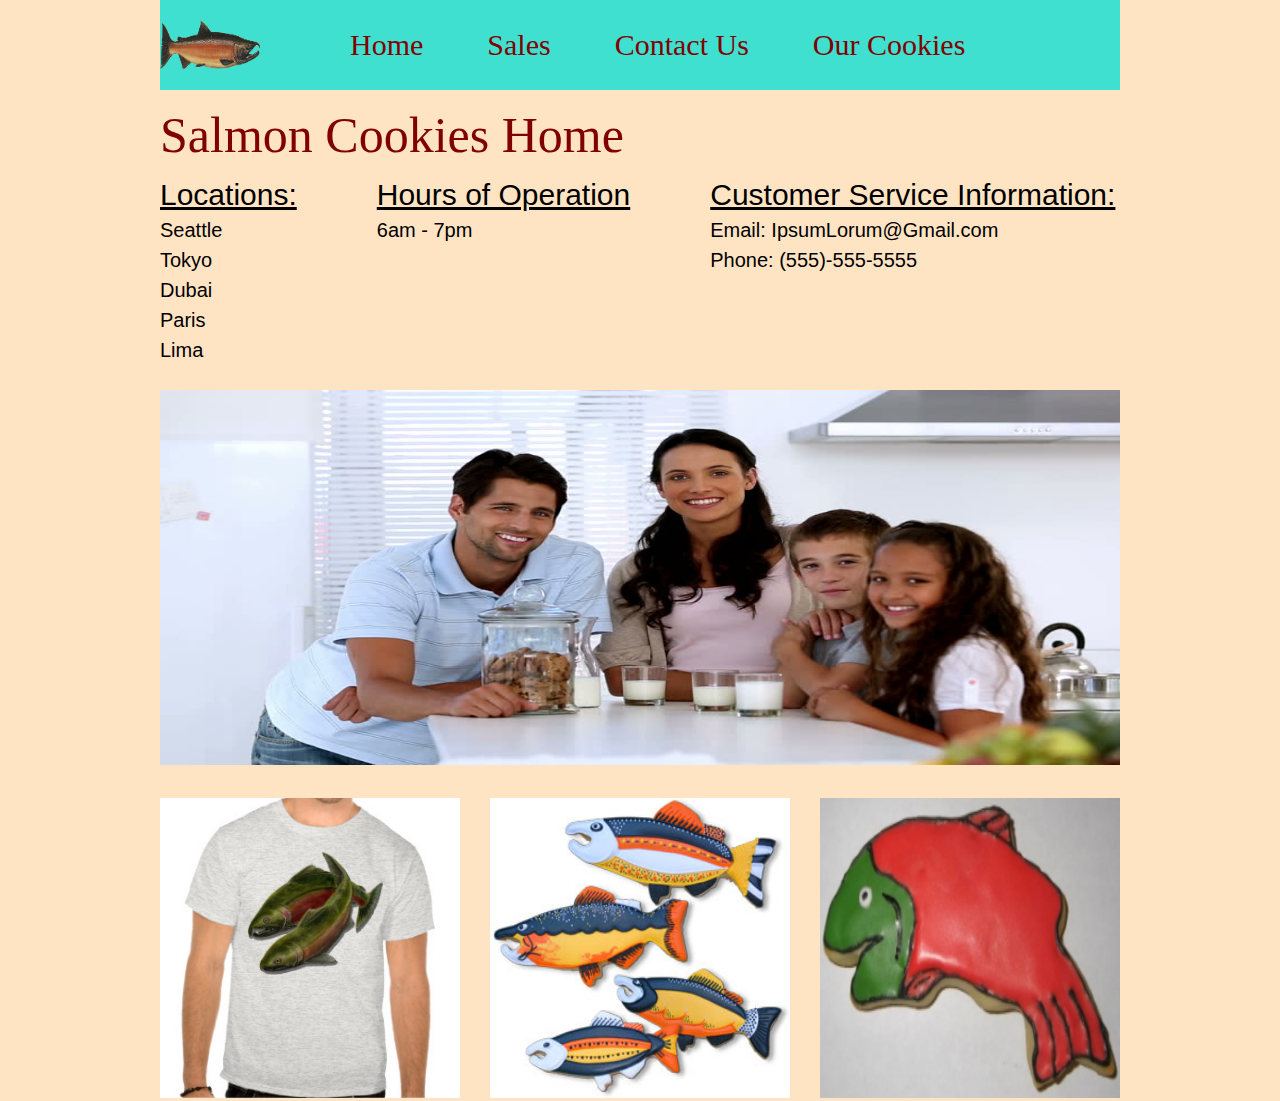
<file: index.html>
<!DOCTYPE html>
<html lang="en">

<link rel="stylesheet" href="reset.css">
<link rel="stylesheet" href="style.css">
  
  <header>
    <title>SalmonCookies</title>
    <nav> 
      <img src="Logo/salmon.png" alt="FishCookies">
      <ul>
        <li>
          <a href="/index.html">Home</a>
          <a href="/sales.html">Sales</a>
          <a>Contact Us</a>
          <a>Our Cookies</a>
        </li>
      </ul>
    </nav>
  </header>
  <h1>Salmon Cookies Home</h1>
  <article>
    <ul>
      <li>
        <a>Locations:</a>
      </li>
      <li>
        <p>Seattle</p>
      </li>
      <li>
        <p>Tokyo</p>
      </li>
      <li>
        <p>Dubai</p>
      </li>
      <li>
        <p>Paris</p>
      </li>
      <li>
        <p>Lima</p>
      </li>
    </ul>
    <ul>
      <li>
        <a>Hours of Operation</a>
      </li>
      <li>
        <p>6am - 7pm</p>
      </li>
    </ul>
    <ul>
      <li>
        <a>Customer Service Information:</a>
      </li>
      <li>
        <p>Email: IpsumLorum@Gmail.com</p>
      </li>
      <li>
        <p>Phone: (555)-555-5555</p>
      </li>
    </ul>
  </article>
  <main>
    <img src="Logo/family.jpg" height="375px" width="960px" alt="">
    <ul>
      <li>
        <img src="Logo/shirt.jpg" height="300px" width="300px" alt="">
      </li>
      <li>
        <img src="Logo/fish.jpg" height="300px" width="300px" alt="">
      </li>
      <li>
        <img src="Logo/frosted-cookie.jpg" height="300px" width="300px" alt="">
      </li>
    </ul>
  </main>
</html>
</file>
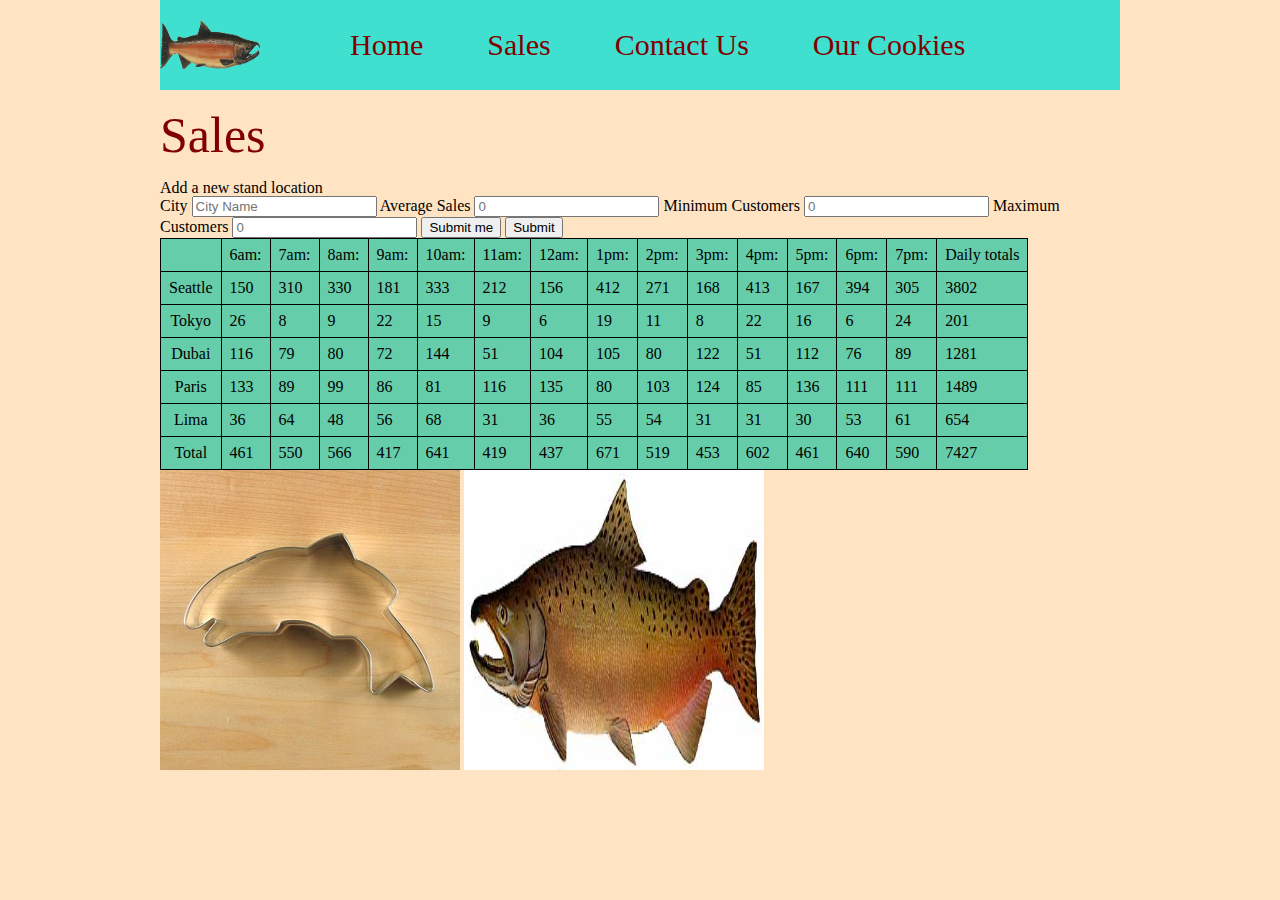
<file: sales.html>
<!DOCTYPE html>
<html lang="en">

<link rel="stylesheet" href="reset.css">
<link rel="stylesheet" href="style.css">
  
  <header>
    <title>SalmonCookies</title>
    <nav> 
      <img src="Logo/salmon.png" alt="FishCookies">
      <ul>
        <li>
          <a href="/index.html">Home</a>
          <a href="/sales.html">Sales</a>
          <a>Contact Us</a>
          <a>Our Cookies</a>
        </li>
      </ul>
    </nav>
  </header>
  <body>
    <h1>Sales</h1>

    <form id="addStore">
      <fieldset>
        <legend>Add a new stand location</legend>

        <label for="city1">City</label>
        <input type="text" name="city1" placeholder="City Name">

        <label for="avgCookie1">Average Sales</label>
        <input type="number" name="avgCookie1" placeholder="0">

        <label for="min1">Minimum Customers</label>
        <input type="number" name="min1" placeholder="0">

        <label for="max1">Maximum Customers</label>
        <input type="number" name="max1" placeholder="0">

        <button type="submit">Submit me</button>
        <input type="submit">
      </fieldset>
    </form>

    <table id="tableStuff">
      <tr></tr>
    </table>

    <script src="test.js"></script>
    <article>
      <img src="Logo/cutter.jpg" height="300px" width="300px" alt="">
      <img src="Logo/chinook.jpg" height="300px" width="300px" alt="">
    </article>
  </body>
</html>
</file>
<file: style.css>
header {
  background-color: turquoise;
  height: 90px;
}

nav {
  margin: 0 auto;
  width: 960px;
}

nav img {
  margin-top: 20px;
  float: left;
  margin-right: 30px;
  width: 100px;
  height: 50px;
}

nav ul {
  float: left;
}

nav > ul > li {
  float: left;
  line-height: 90px;
}

nav > ul > li > a {
  font-size: 30px;
  padding-left: 60px;
  text-decoration: none;
  color: maroon;
}

body {
  width: 960px;
  margin: 0 auto;
  background-color: bisque;
}

h1 {
  color: maroon;
  font-size: 50px;
  font-family: fantasy; 
  margin-top: 20px;
  margin-bottom: 20px;
}

article > ul:first-child {
  font-family: Arial, Helvetica, sans-serif;
  float: left;
  font-size: 30px;
  padding-right: 80px;
}

article > ul > li > p {
  font-size: 20px;
  padding-top: 10px;
}

article > ul:nth-child(2) {
  font-family: Arial, Helvetica, sans-serif;
  float: left;
  font-size: 30px;
  padding-right: 80px;
}

article > ul:nth-child(3) {
  font-family: Arial, Helvetica, sans-serif;
  float: left;
  font-size: 30px;
  padding-right: 0px;
}

article > ul > li > a {
  text-decoration: underline;
}

main > img:first-child {
  margin-top: 30px;
}

main > ul:nth-child(2){
  margin-top: 30px;
  overflow: hidden;
}

main > ul:nth-child(2) > li {
  float: left;
  margin-right: 30px;
}

main > ul:nth-child(2) > li:nth-child(3) {
  margin-right: 0;
}

table, td, th {
  align-content: center;
  background-color: mediumaquamarine;
  border: solid black 1px;
  border-collapse: collapse;
  padding: 8px;
}
</file>
